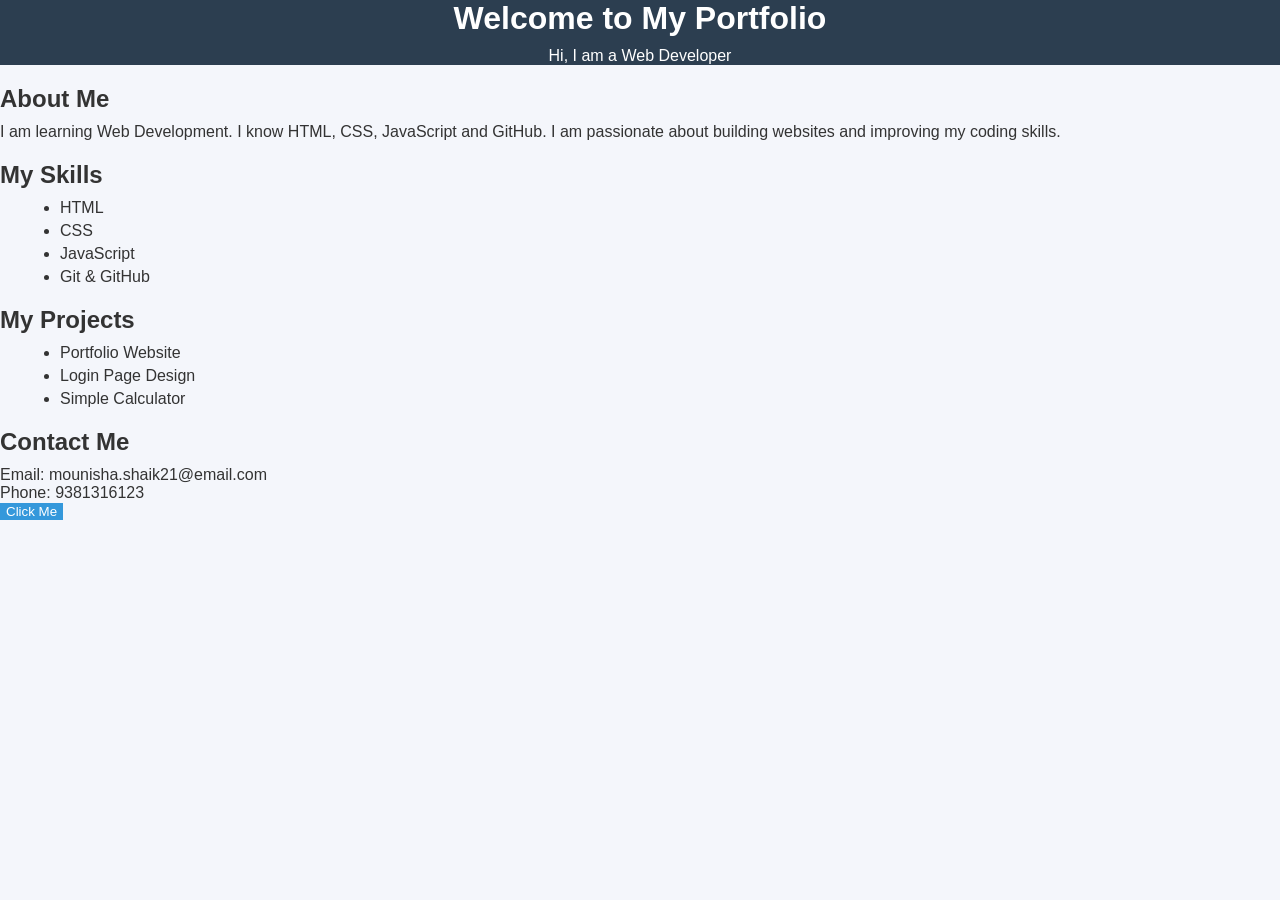
<file: Portfolio Bolg/Frontend/index.html>
<!DOCTYPE html>
<html lang="en">

<head>
    <meta charset="UTF-8">
    <meta name="viewport" content="width=device-width, initial-scale=1.0">
    <title>My Portfolio</title>
    <link rel="stylesheet" href="style.css">
   
</head>

<body>

    <header>
        <h1>Welcome to My Portfolio</h1>
        <p>Hi, I am a Web Developer</p>
       
    </header>

    <section>
        <h2>About Me</h2>
        <p>
            I am learning Web Development. I know HTML, CSS, JavaScript and GitHub.
            I am passionate about building websites and improving my coding skills.
        </p>
       
    </section>

    <section>
        <h2>My Skills</h2>
        <ul>
            <li>HTML</li>
            <li>CSS</li>
            <li>JavaScript</li>
            <li>Git & GitHub</li>
        </ul>
        
    </section>

    <section>
        <h2>My Projects</h2>
        <ul>
            <li>Portfolio Website</li>
            <li>Login Page Design</li>
            <li>Simple Calculator</li>
        </ul>
      
    </section>

    <section>
        <h2>Contact Me</h2>
        <p>Email: mounisha.shaik21@email.com</p>
        <p>Phone: 9381316123</p>
       
    </section>

    <button onclick="showMessage()">Click Me</button>

    <script src="script.js"></script>

</body>
</html>
</file>
<file: Portfolio Bolg/Frontend/style.css>
*{
    margin:0;
    box-sizing:border-box;
}

body{
    font-family: Arial, sans-serif;
    background-color:#f4f6fb;
    color:#333;
}

header{
    text-align:center;
    background:#2c3e50;
    color:white;
}

section{
    margin-top:20px;
}

h1,h2{
    margin-bottom:10px;
}

ul{
    list-style-type:disc;
    margin-left:20px;
}

li{
    margin:5px 0;
}

button{
    background:#3498db;
    color:white;
    border:none;
    cursor:pointer;
}

button:hover{
    background:#217dbb;
}
</file>
